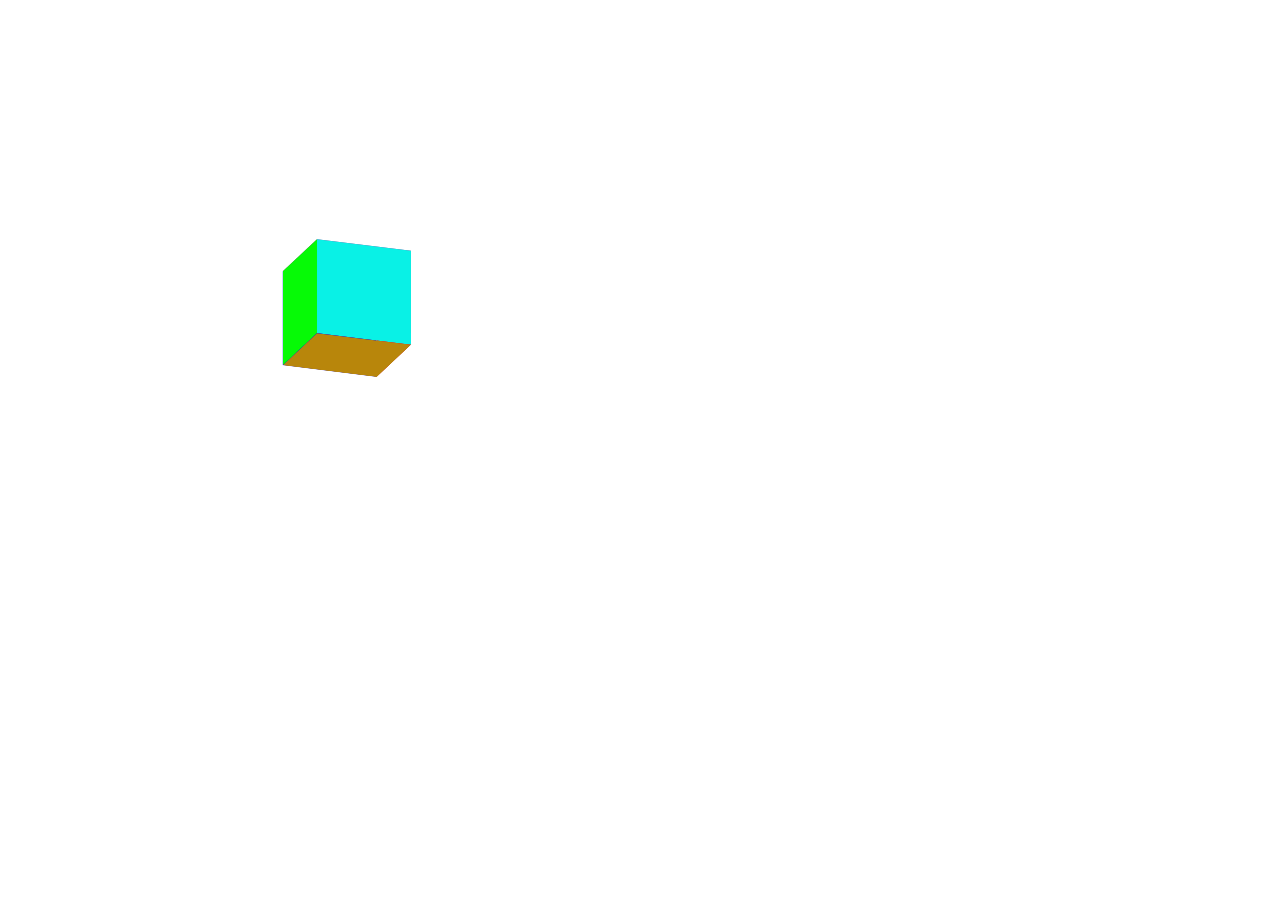
<file: index1.html>
<!DOCTYPE html>
<html lang="en">
<head>
    <meta charset="UTF-8">
    <meta http-equiv="X-UA-Compatible" content="IE=edge">
    <meta name="viewport" content="width=device-width, initial-scale=1.0">
    <link rel="stylesheet" href="css1/styles5.css">
    <title>Cube</title>
</head>
<body>
    <div id="cube">
        <div class="face one">

        </div>
        <div class="face two">

        </div>
        <div class="face three">

        </div>
        <div class="face four">

        </div>
        <div class="face five">

        </div>
        <div class="face six">
            
        </div>
    </div>
</body>
</html>
</file>
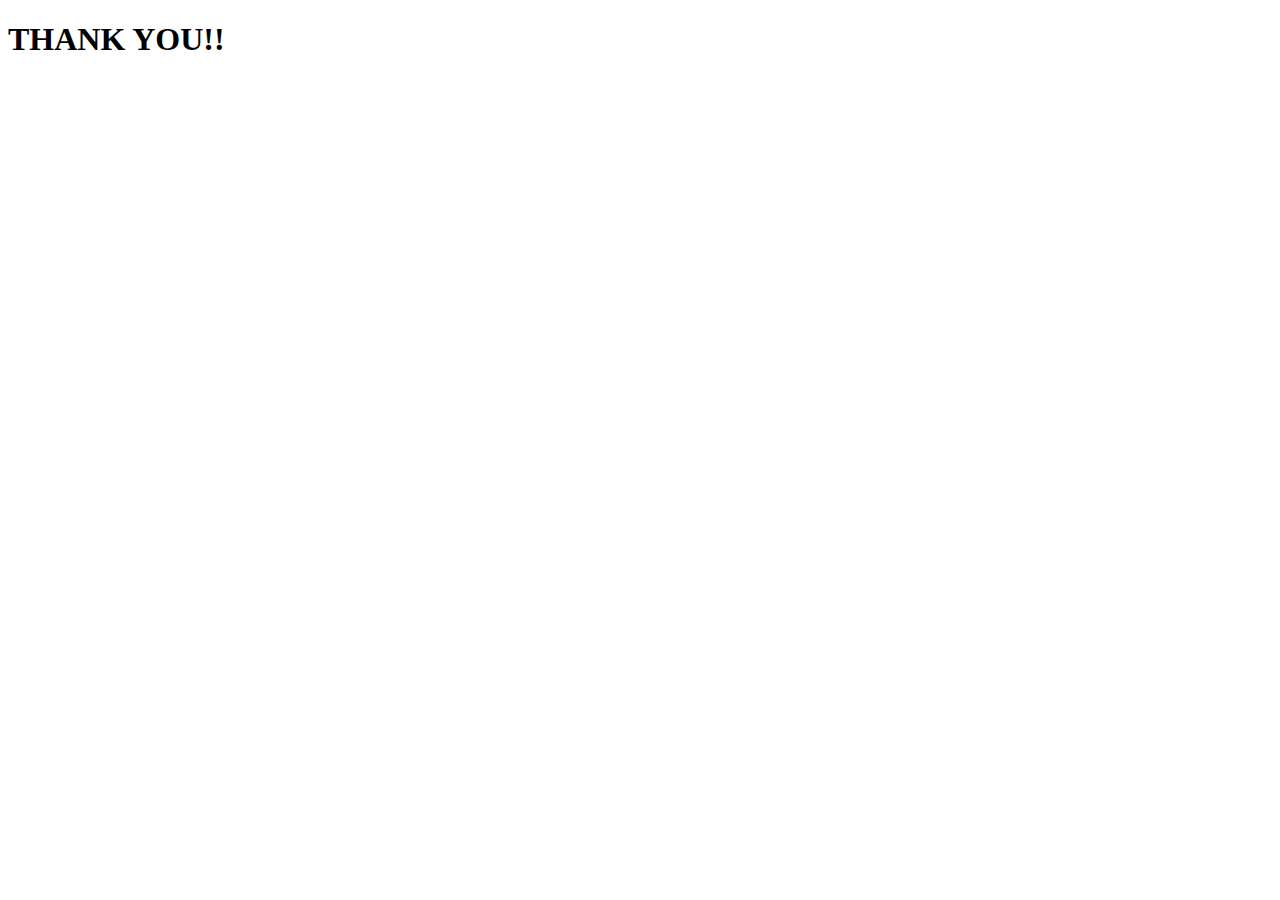
<file: pages/thanks.html>
<!DOCTYPE html>
<html lang="en">
<head>
    <meta charset="UTF-8">
    <meta http-equiv="X-UA-Compatible" content="IE=edge">
    <meta name="viewport" content="width=device-width, initial-scale=1.0">
    <title>Thank You</title>
</head>
<body>
    <h1>
        THANK YOU!!
    </h1>
</body>
</html>
</file>
<file: css1/styles5.css>
#cube{
    position: relative;
    height: 100px;
    width: 100px;
    margin: 20% 20% 20% 20%;
    transform: rotateX(20deg) rotateY(20deg);
    transform-style: preserve-3d;
    /* perspective: 1000px; */
    animation: cubeRotate 10s infinite linear;
}

@keyframes cubeRotate{
    0%{
        transform: rotateY(-360deg) rotateX(-360deg) rotateZ(-360deg);
    }
    25%{
        transform: rotateY(-180deg) rotateX(-180deg) rotateZ(-180deg);
    }
    50%{
        transform: rotateY(0deg) rotateX(0deg) rotateZ(0deg);
    }
    75%{
        transform: rotateY(180deg) rotateX(180deg) rotateZ(180deg);
    }
    100%{
        transform: rotateY(360deg) rotateX(360deg) rotateZ(360deg);
    }
}

.face{
    position: absolute;
    height: 100%;
    width: 100%;
    top: 20%;
    left: 20%;
    transition: 2s all;  
}

.one{
    background-color: blue;
}

.two{
    background-color: crimson;
    transform: rotateX(90deg) rotateY(90deg) translateY(50px) translateZ(50px);
}

.three{
    background-color: rgb(6, 250, 6);
    transform: rotateY(90deg) translateX(-50px) translateZ(-50px);
}

.four{
    background-color: rgb(163, 47, 157);
    transform: rotateY(90deg) rotateX(90deg) translateZ(50px) translateX(-50px);
}

.five{
    background-color: darkgoldenrod;
    transform: rotateY(90deg) rotateX(90deg) translateZ(-50px) translateX(-50px);
}

.six{
    background-color: rgb(9, 241, 230);
    transform: translateZ(100px);
}
</file>
